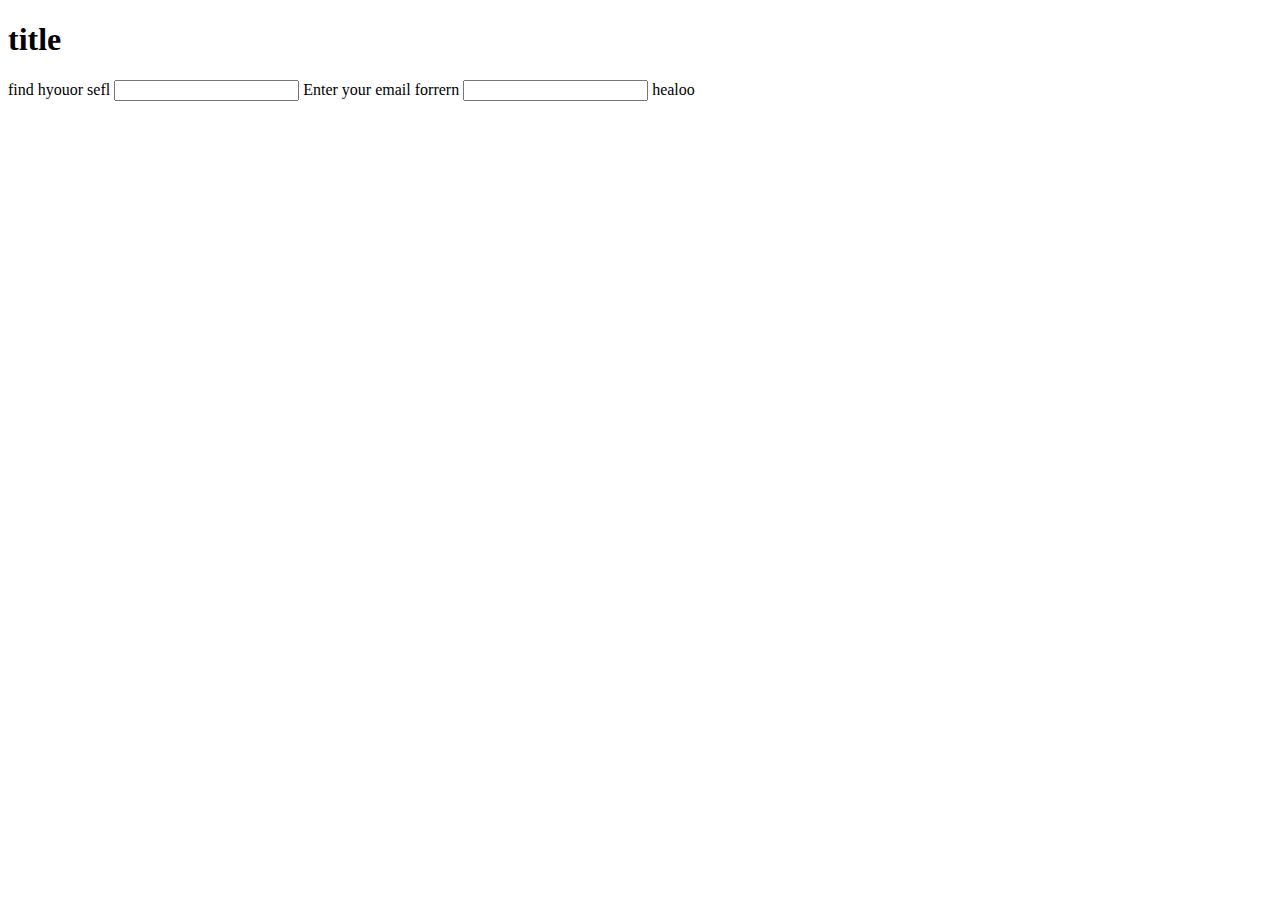
<file: file.html>
<!DOCTYPE html>
<html>
    <head>
        <meta charset="utf-8">
        <title>Hello</title>
        
    </head>

    <body>
        <h1>title</h1>
        <label for="fine">find hyouor sefl

        </label>    
        <input type="text">
        <label for="email">Enter your email forrern</label>
        <input type="email">
        <label for="fiele"> healoo</label>
    </body>
</html>
</file>
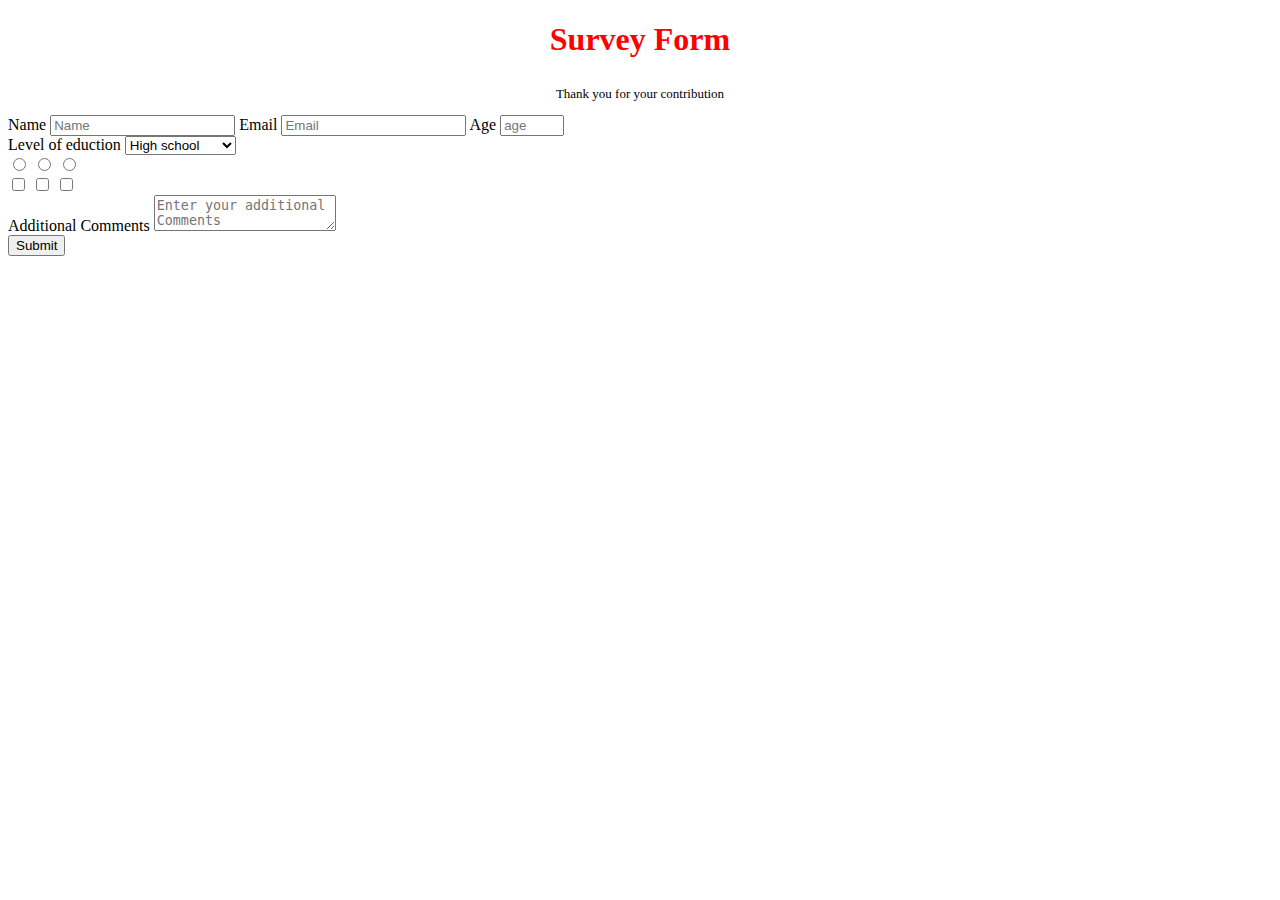
<file: Survey.html>
<!DOCTYPE html>
<html>
    <head>
        <title>Survey form</title>
    </head>
<BODy>
    <link rel="stylesheet" href="styles.css">
    <h1 id="title">Survey Form</h1>
    <p id="description">Thank you for your contribution</p>
    <form id="survey-form">
    <label id="name-label"> Name</label>
    <input id="name" type="text" required placeholder="Name"> 
    <label id="email-label"> Email </label>
    <input type="email" id="email" required placeholder="Email">
    <label id="number-label"> Age</label>
    <input id="number" type="number" min="0" max="100" placeholder="age">
    <div>
    <label>Level of eduction</label>
    <select type="dropdown" id="dropdown">
        <option >High school </option>
        <option defult>Undergraduate </option>
        <option>Master </option>
        <option>PHD FUN </option>
    </select>
    </div>
    <div>
    <input type="radio" value="value-name" name="value-name">
    <input type="radio" value="value-name" name="value-name">
    <input type="radio" value="value-name" name="value-name">
    </div>
    <div>
    <input type="checkbox" value='value' attribute="value">
    <input type="checkbox" value='value'attribute="value">
    <input type="checkbox" value='value'attribute="value">

    </div>
    <div>
    <label>Additional Comments</label>
    <textarea placeholder="Enter your additional Comments"></textarea>
    </div>

    <button id="submit" >Submit</button>
    </form>
</BODy>
</html>
</file>
<file: styles.css>
h1{
    color:red;
    text-align: center;
}
p{
    padding-top: 0.5%;
    font-size: small;
    text-align: center;
}
</file>
